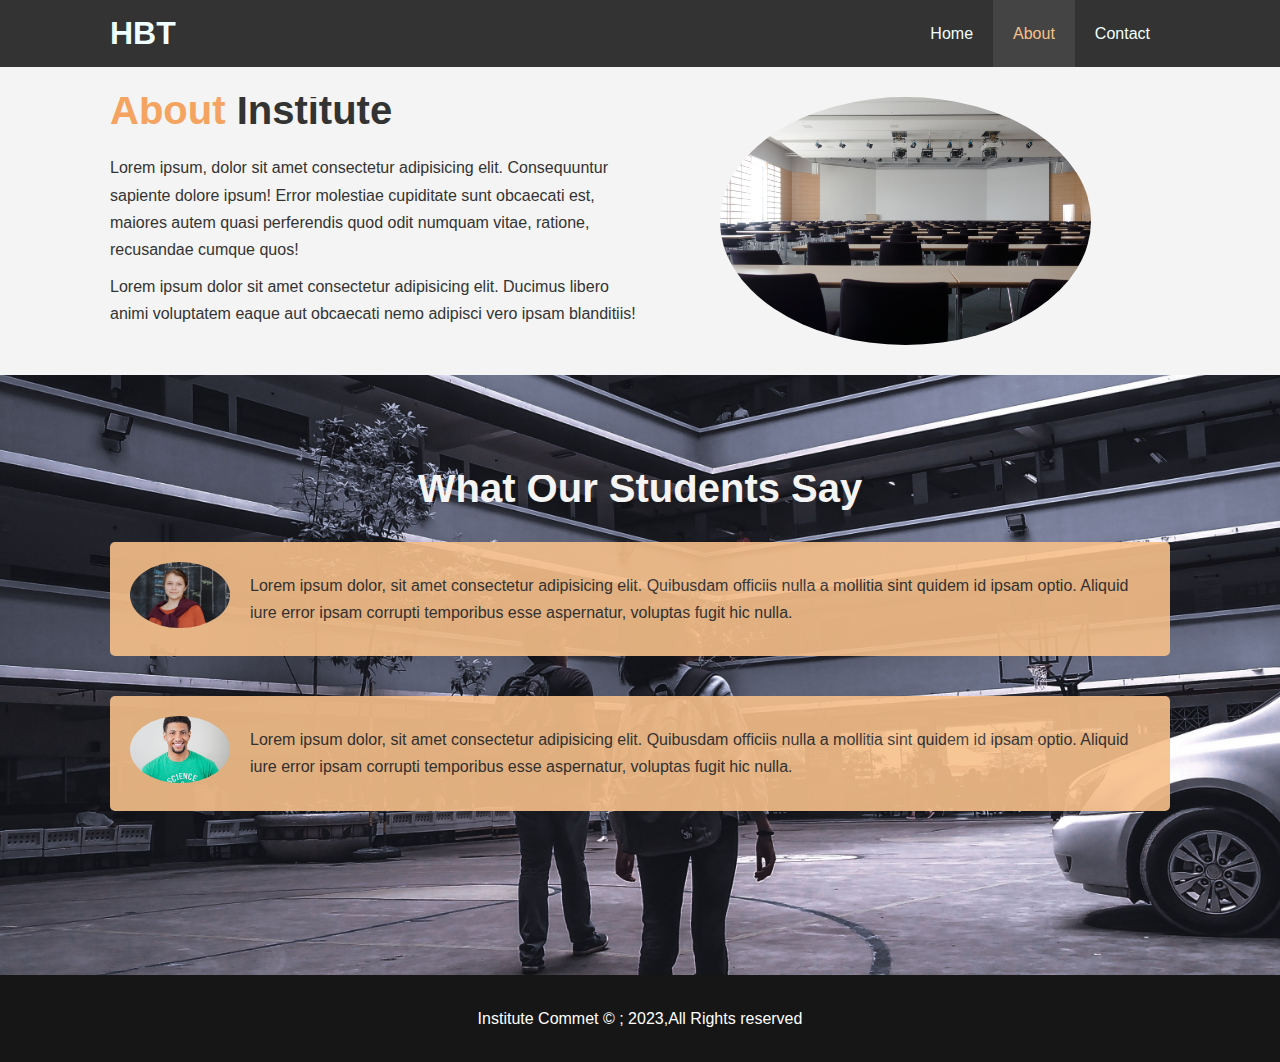
<file: about.html>
<!DOCTYPE html>
<html lang="en">
<head>
    <meta charset="UTF-8">
    <meta http-equiv="X-UA-Compatible" content="IE=edge">
    <meta name="viewport" content="width=device-width, initial-scale=1.0">
    
    <link rel="stylesheet" href="css/style.css">
    <link rel="stylesheet" media="screen and (max-width: 768px)" 
    href="css/mobile.css">
    <title>hotel BT About</title>
    
</head>
<body>
    <header>
        <nav id="navbar">
            <div class="container">
                <h1 class="logo"><a href="index.html">HBT</a></h1>
            <ul>
                <li><a href="index.html">Home</a></li>
                <li><a class="current" href="about.html">About</a></li>
                <li><a href="contact.html">Contact</a></li>
            </ul>
            </div>
        </nav>
    </header>

    <section id="about-info" class="bg-light py-3">
        <div class="container">
            <div class="info-left">
               <h1 class="l-heading"><span class="text-primary">About</span> Institute</h1> 
               <p>Lorem ipsum, dolor sit amet consectetur adipisicing elit. Consequuntur sapiente dolore ipsum! Error molestiae cupiditate sunt obcaecati est, maiores autem quasi perferendis quod odit numquam vitae, ratione, recusandae cumque quos!
               </p>
               <p>Lorem ipsum dolor sit amet consectetur adipisicing elit. Ducimus libero animi voluptatem eaque aut obcaecati nemo adipisci vero ipsam blanditiis!
               </p>
            </div>
            <div class="info-right">
                <img src="./images/photo3.jpg" alt="Institute">

            </div>
        </div>
    </section>

    <div class="clr"></div>
    
    <section id="testimonial" class="py-3">
        <div class="container">
         <h2 class="l-heading">What Our Students Say</h2>   
         <div class="testimonial bg-primary">
            <img src="./images/photo4.jpg" alt="student picture">
            <p>Lorem ipsum dolor, sit amet consectetur adipisicing elit. Quibusdam officiis nulla a mollitia sint quidem id ipsam optio. Aliquid iure error ipsam corrupti temporibus esse aspernatur, voluptas fugit hic nulla.</p>
         </div>

         <div class="testimonial bg-primary">
            <img src="./images/photo7.jpg" alt="student picture">
            <p>Lorem ipsum dolor, sit amet consectetur adipisicing elit. Quibusdam officiis nulla a mollitia sint quidem id ipsam optio. Aliquid iure error ipsam corrupti temporibus esse aspernatur, voluptas fugit hic nulla.</p>
         </div>
        </div>
    </section>



    <footer id="main-footer">
       <p>Institute Commet &copy ; 2023,All Rights reserved</p> 
    </footer>
</body>
</html>
</file>
<file: css/mobile.css>
#navbar .logo{
    float:none;
    text-align: center;
}

#navbar ul,#navbar ul li{
    float: none;
}

#navbar ul li a{
    padding: 5px;
    border-bottom: #555252 dotted 1px;
}
/*showcase
#showcase{
    height: 100%;
}*/

/*home info*/

#home-info .info-img{
    display :none;
}

#home-info .info-content{
    float: none;
    width: 100%;
}

/*.btn-1{
    
        display:inline-block;
        font-size: 18px;
        color: #fff;
        background: #444;
        padding: 10px 10px;
        
        border: none;
        cursor: pointer;
    
}*/

#showcase .showcase-content p{
    line-height: 1.5em;
}
/*box*/

.box{
    float:none;
    width: 100%;
}

/*about*/
#about-info .info-right,
#about-info .info-left{
    float: none;
    width: 100%;
}

#about-info .info-right{
    margin-top: 30px;
}

.l-heading{
    text-align: center;
}

/*contact*/

#contant-info .box{
    border-bottom: #444 dotted 1px ;
}
</file>
<file: css/style.css>
/*reset*/
* {
margin: 0;
padding: 0;
box-sizing:border-box;
}

/* main styling */
html,body{
    font-family:'Franklin Gothic Medium', 'Arial Narrow', Arial, sans-serif;
    line-height:1.7em;
}

a{
    color:#333;
    text-decoration: none;
}

h1, h2, h3{
    padding-bottom:20px;
}

p{
    margin:10px 0;
}

/*utility classes*/
.container{
    margin:auto;
    max-width:1100px;
    overflow:auto;
    padding:0 20px;
}

.text-primary{
    color:sandybrown;
}

.lead{
    font-size:20px;
}

.btn{
    display:inline-block;
    font-size: 18px;
    color: #fff;
    background: #444;
    padding: 10px 20px;
    border: none;
    cursor: pointer;
}

.btn-light{
    background: #f7c08a;
    color: #333;
}

.bg-dark{
    background: #555353;
    color: #fff;
}

.bg-light{
    background: #f4f4f4;;
    color:#333;
}

.bg-primary{
    color: #333;
    background: #f7c08a;
}

.btn:hover{
background: sandybrown;
color: #333;
}

.clr{
    clear: both;
}

.l-heading{
   font-size: 40px; 
}
/*paddding*/
.py-1{padding: 10px 0;}
.py-2{padding: 20px 0;}
.py-3{padding: 30px 0;}
/* navbar*/
#navbar{
    background:#333;
    color:aliceblue;
    overflow:auto;
}
#navbar a{
    color:azure;
}

#navbar .logo{
    float:left;
    padding-top:20px;
}

#navbar ul{
    list-style:none;
    float:right;
}

#navbar ul li{
    float:left;
}

#navbar ul li a{
    display:block;
    padding:20px;
    text-align:center;
}

#navbar ul li a:hover,
#navbar ul li a.current
{
 background: #444;   
 color:#f7c08a;
}

/*showcase*/

#showcase{
    background: url('../images/showcase.jpg') no-repeat
     center center/cover;
    height:600px;
}

#showcase .showcase-content{
    color:white;
    text-align:center;
    padding-top:170px;
}

#showcase .showcase-content h1{
    font-size:60px;
    line-height:1.2em;
}

#showcase .showcase-content p{
    padding-bottom: 20px;
    line-height:1.7em;
}


 /* home info*/

 #home-info{
    height:400px;
}

#home-info .info-img{
    float:left;
    width:50%;
    background: url('../images/raj.jpg') no-repeat center center/cover;
    min-height: 100%;
    object-fit: cover;
}

#home-info .info-content{
    float:right;
    width: 50%;
    height: 100%;
    text-align: center;
    padding: 50px 30px;
    overflow: hidden;
}
#home-info .info-content p{
    padding-bottom: 30px;
}

/*feacture*/
.box{
    float:left;
    width:33.3%;
    padding:50px;
    text-align: center;
}

.box i{
    margin-bottom: 10px;
}

/*About-info*/
#about-info .info-right{
float: right;
height: 50%;
width: 50%;
min-height: 100%;
}

#about-info .info-right img{
    display: block;
    margin: auto;
    width: 70%;
    border-radius: 50%;
}

#about-info .info-left{
    float: left;
    width: 50%;
    min-height: 100%;
}

#testimonial {
    height: 600px;
    background: url(../images/photo8.jpg) no-repeat center center/cover;
    padding-top: 100px;
}

#testimonial h2{
    color: #f4f4f4;
    text-align: center;
    padding-bottom: 40px;
}
#testimonial .testimonial {
    padding: 20px;
    margin-bottom: 40px;
    border-radius: 5px;
    opacity: 0.9;

}
#testimonial .testimonial img {
    width: 100px;
    float: left;
    margin-right: 20px;
    border-radius: 50%;
}
/*#testimonial .container img{
    
    display: block;
    margin: auto;
    width: 70%;
    border-radius: 0%;
}*/

/*contact form*/
#contact-form .form-group{
margin-bottom: 20px;
}

#contact-form label{
    display: block;
    margin-bottom: 5px;
}

#contact-form input,
#contact-form textarea{
   width: 100%; 
   padding: 10px;
   border: 1px #ddd solid;
}
#contact-form textarea{
    height: 200px;
}
#contact-form input,
#contact-form textarea:focus{
outline: none;
border-color: #f7c08af7;
}

/*footer*/

#main-footer{
    text-align: center;
    background: #161616;
    color: #fff;
    padding: 20px;
}
/*@media screen and (max-width: 768px){
    #showcase .showcase-content{
    padding-top: 130px;
    }
    
    .btn{
        padding: 5px 8px;
        }

    #home-info .info-content{
         padding: 10px 8px;
     }

     #home-info .info-content p{
        padding: 2px;
        font-size: small;
        text-align: left;
     }

     #feature .box bg-light{
        display: flex;
        flex-direction: column;
        align-items: center;
     }

    h2{
        padding-bottom: 10px;
    }
}
*/
</file>
